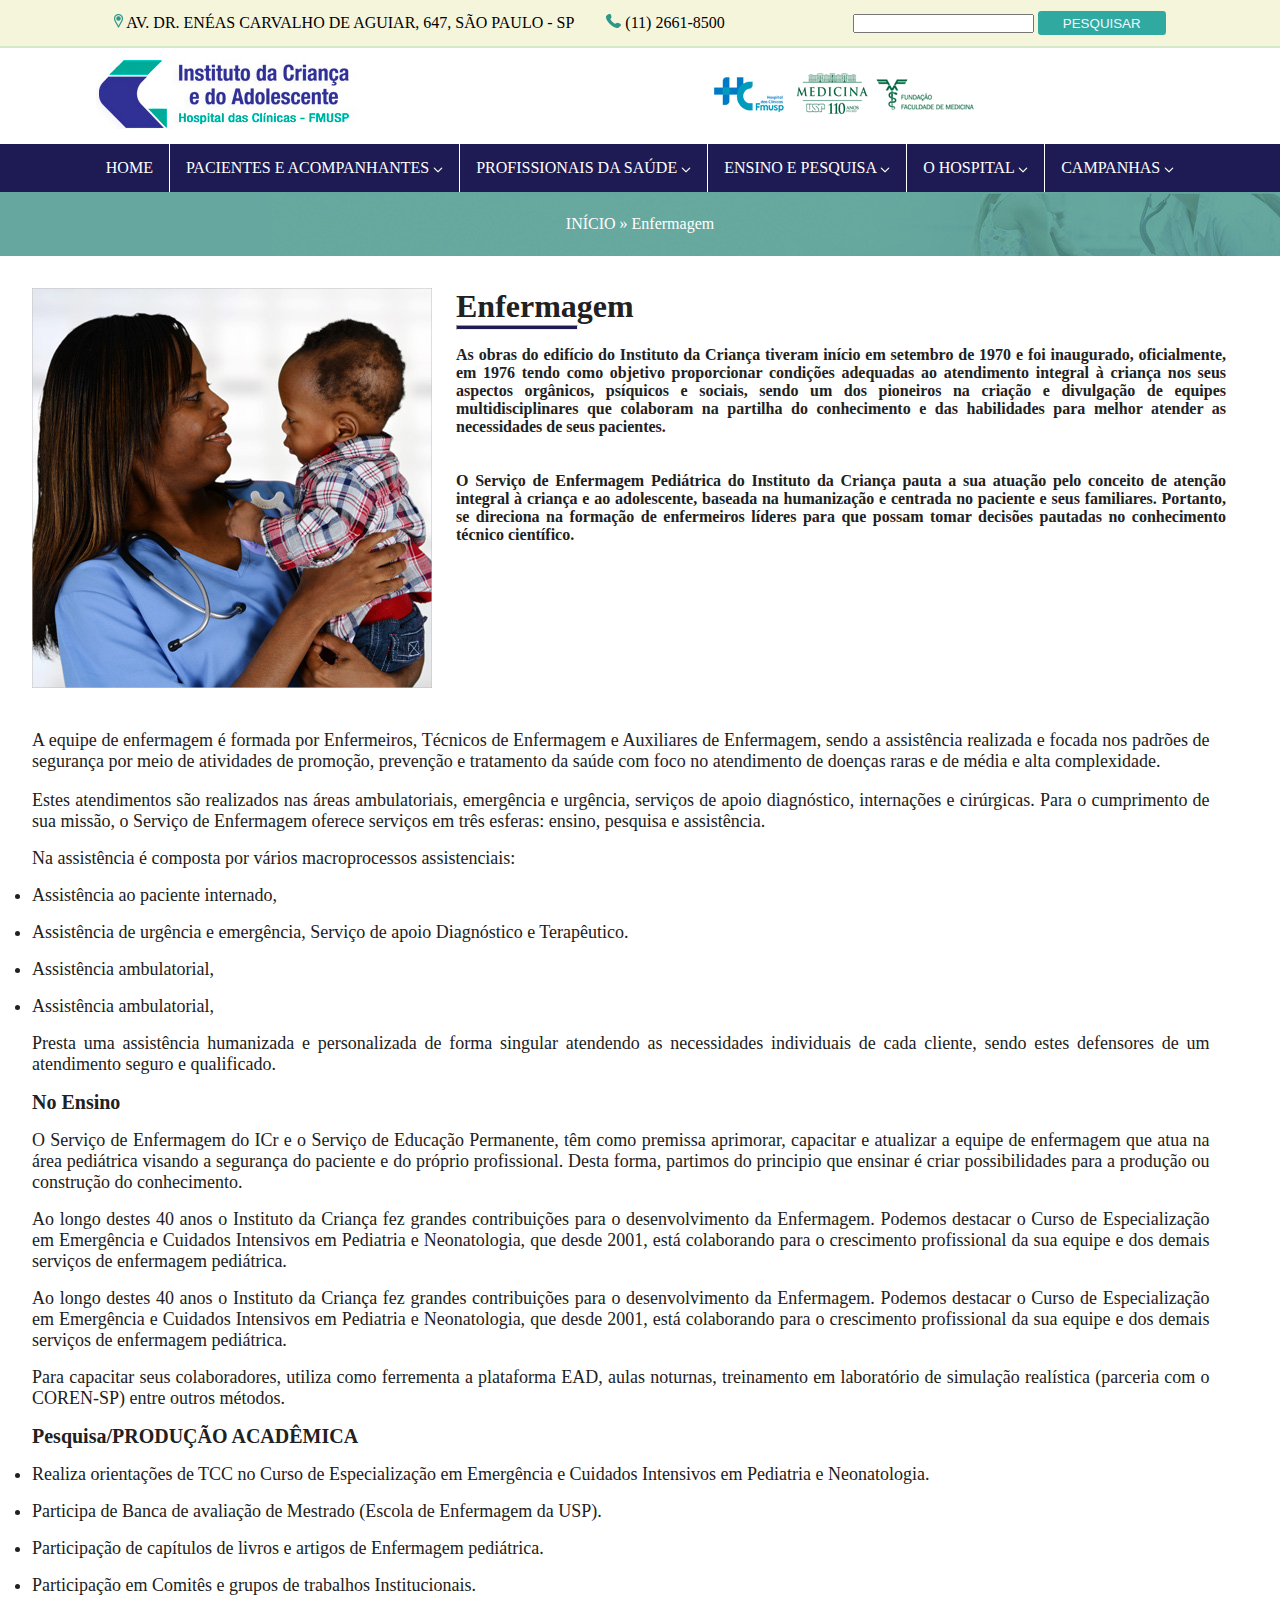
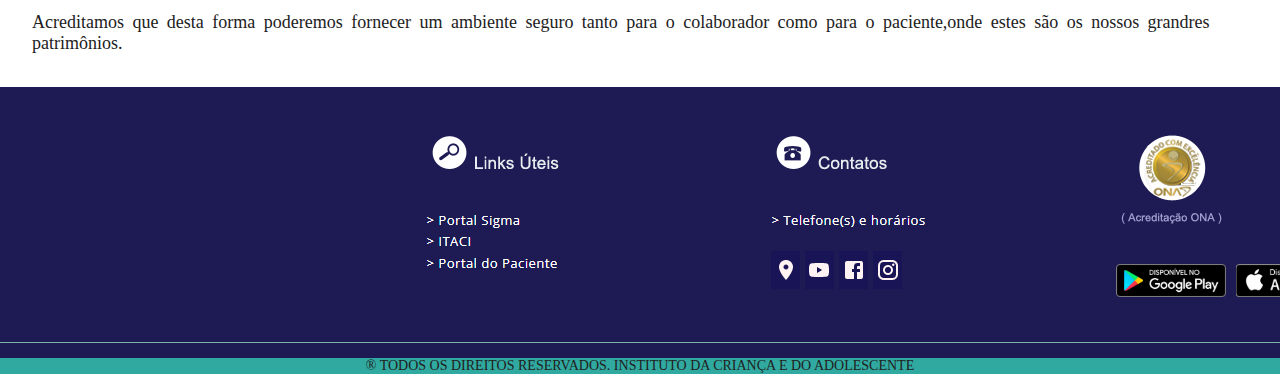
<file: Enfermagem.html>
<!DOCTYPE html>
<html lang="pt-br">
<head>
    <meta charset="UTF-8">
    <meta name="viewport" content="width=device-width, initial-scale=1.0">
    <link rel="stylesheet" href="enfermagem.css">
    <title>Enfermagem</title>
</head>

<body id="body_dos_cara">

    <main>
        <header>
            <nav id="naveg">
                <div id="endereco">
                    <p> <img src="./Imagens/location_ico.png" alt="ping"> AV. DR. ENÉAS CARVALHO DE AGUIAR, 647, SÃO PAULO - SP 
                    </p>
                    <p>
                        <img src="./Imagens/Telefone.png" alt="telefone"> (11) 2661-8500
                    </p>
                </div>
                <div id="buscar">
                    <input type="text">
                    <button id="botao">PESQUISAR</button>
                </div>
            </nav>
        </header>
        <section id="logos">
            <a href="#">
                <img src="./Imagens/logo-HC.png" alt="logo-principal">
            </a>
            <a href="#">
                <img src="./Imagens/logos_icr_parceiros.png" alt="logo-parceiros">
            </a>

        </section>
        <section id="seletor">
            <div>
                <ul id="opcoes">
                    <div id="home">
                        <li class="borda"> 
                            HOME
                        </li>
                    </div>
                    <div id="pacientes">
                        <li class="borda"> 
                            PACIENTES E ACOMPANHANTES <img src="./Imagens/VectorImgWhite.png" alt="vetor">
                        </li>
                    </div>
                    <div id="profissinais">
                        <li class="borda"> 
                            PROFISSIONAIS DA SAÚDE <img src="./Imagens/VectorImgWhite.png" alt="vetor">
                        </li>
                    </div>
                    <div id="ensino">
                        <li class="borda"> 
                            ENSINO E PESQUISA <img src="./Imagens/VectorImgWhite.png" alt="vetor">
                        </li>
                    </div>
                    <div id="hospital">
                        <li class="borda"> 
                            O HOSPITAL <img src="./Imagens/VectorImgWhite.png" alt="vetor">
                        </li>
                    </div>
                    <div id="campanhas">
                        <li id="correcao"> 
                            CAMPANHAS <img src="./Imagens/VectorImgWhite.png" alt="vetor">
                        </li>
                    </div>
                </ul>
            </div>
        </section>
        <div id="bkg-home">
            <p>
                INÍCIO » Enfermagem
            </p>
        </div>
        <section>
            <div id="img-enfermagem">
                <div id="img-e">
                    <img src="./Imagens/Instituto-da-criança-enfermagem.jpg" alt="enfermera">
                </div>
                <h1 id="titulo">
                    Enfermagem
                    <hr id="linha">
                    <p id="paragrofo-1">
                        As obras do edifício do Instituto da Criança tiveram início em setembro de 1970 e foi inaugurado, oficialmente, em 1976 tendo como objetivo proporcionar condições adequadas ao atendimento integral à criança nos seus aspectos orgânicos, psíquicos e sociais, sendo um dos pioneiros na criação e divulgação de equipes multidisciplinares que colaboram na partilha do conhecimento e das habilidades para melhor atender as necessidades de seus pacientes.
                    </p>
                    <p id="paragrofo-2">
                        O Serviço de Enfermagem Pediátrica do Instituto da Criança pauta a sua atuação pelo conceito de atenção integral à criança e ao adolescente, baseada na humanização e centrada no paciente e seus familiares. Portanto, se direciona na formação de enfermeiros líderes para que possam tomar decisões pautadas no conhecimento técnico científico.
                    </p>
                </h1>
            </div>
        </section>

        <br>

        <section>
            <div>
                <p id="paragrofo-3">
                    A equipe de enfermagem é formada por Enfermeiros, Técnicos de Enfermagem e Auxiliares de Enfermagem, sendo a assistência realizada e focada nos padrões de segurança por meio de atividades de promoção, prevenção e tratamento da saúde com foco no atendimento de doenças raras e de média e alta complexidade.
                </p>
                <br>
                <p id="paragrofo-4">
                    Estes atendimentos são realizados nas áreas ambulatoriais, emergência e urgência, serviços de apoio diagnóstico, internações e cirúrgicas.
                    Para o cumprimento de sua missão, o Serviço de Enfermagem oferece serviços em três esferas: ensino, pesquisa e assistência.
                </p>
                <p id="paragrofo-5">
                    Na assistência é composta por vários macroprocessos assistenciais:
                </p>
                <li id="lista">
                    Assistência ao paciente internado,
                </li>
                <li id="lista">
                    Assistência de urgência e emergência,
                    
                    Serviço de apoio Diagnóstico e Terapêutico.
                </li>
                <li id="lista">
                    Assistência ambulatorial,
                </li>
                <li id="lista">
                    Assistência ambulatorial,
                </li>
                <p id="paragrofo-5">
                    Presta uma assistência humanizada e personalizada de forma singular atendendo as necessidades individuais de cada cliente, sendo estes defensores de um atendimento seguro e qualificado.
                </p>
                <h1 id="sub-titulo">
                    No Ensino
                </h1>
                <p id="paragrofo-5">
                    O Serviço de Enfermagem do ICr e o Serviço de Educação Permanente, têm como premissa aprimorar, capacitar e atualizar a equipe de enfermagem que atua na área pediátrica visando a segurança do paciente e do próprio profissional. Desta forma, partimos do principio que ensinar é criar possibilidades para a produção ou construção do conhecimento.
                </p>
                <p id="paragrofo-5">
                    Ao longo destes 40 anos o Instituto da Criança fez grandes contribuições para o desenvolvimento da Enfermagem. Podemos destacar o Curso de Especialização em Emergência e Cuidados Intensivos em Pediatria e Neonatologia, que desde 2001, está colaborando para o crescimento profissional da sua equipe e dos demais serviços de enfermagem pediátrica.
                </p>
                <p id="paragrofo-5">
                    Ao longo destes 40 anos o Instituto da Criança fez grandes contribuições para o desenvolvimento da Enfermagem. Podemos destacar o Curso de Especialização em Emergência e Cuidados Intensivos em Pediatria e Neonatologia, que desde 2001, está colaborando para o crescimento profissional da sua equipe e dos demais serviços de enfermagem pediátrica.
                </p>
                <p id="paragrofo-5">
                    Para capacitar seus colaboradores, utiliza como ferrementa a plataforma EAD, aulas noturnas, treinamento em laboratório de simulação realística (parceria com o COREN-SP) entre outros métodos.
                </p>
                <h1 id="sub-titulo">
                    Pesquisa/PRODUÇÃO ACADÊMICA
                </h1>
                <li id="lista">
                    Realiza orientações de TCC no Curso de Especialização em Emergência e Cuidados Intensivos em Pediatria e Neonatologia.
                </li>
                <li id="lista">
                    Participa de Banca de avaliação de Mestrado (Escola de Enfermagem da USP).
                </li>
                <li id="lista">
                    Participação de capítulos de livros e artigos de Enfermagem pediátrica.
                </li>
                <li id="lista">
                    Participação em Comitês e grupos de trabalhos Institucionais.
                </li>
                <p id="paragrofo-5">
                    Acreditamos que desta forma poderemos fornecer um ambiente seguro tanto para o colaborador como para o paciente,onde estes são os nossos grandres patrimônios.
                </p>
            </div>
        </section>
        <section>

            <div id="info">
                <img src="./Imagens/footer.png" alt="info">
            </div>
            <div id="barra-final">
                <p id="txt-final">
                    ® TODOS OS DIREITOS RESERVADOS. INSTITUTO DA CRIANÇA E DO ADOLESCENTE
                </p>
            </div>

        </section>
    </main>
  
</body>
</html>
</file>
<file: enfermagem.css>
* {
    padding: 0;
    margin: 0;
    box-sizing: border-box;
}

#naveg {
    display: flex;
    height: 3rem;
    gap: 8rem;
    justify-content: center;
    align-items: center;
    border-bottom: 2px solid #56B28033;
    background-color: beige;
}

#endereco {
    display: flex;
    gap: 2rem;
}

#botao {
    border: none;
    color: aliceblue;
    background-color: #30aaa0;
    height: 1.5rem;
    width: 8rem;
    border-radius: 0.2rem;
}

#logos {
    display: flex;
    align-items: center;
    gap: 7rem;
    height: 6rem;
    margin-left: 6rem;
}

#opcoes {
    display: flex;
    justify-content: center;
    list-style: none;
    height: 3rem;
    background-color: #1e1b54;
    color: #fff;
    align-items: center;
}

.selecao {
    display: flex;
    justify-content: space-around;
    align-items: center;
    border-left: 1px solid #fff;
    height: 3rem; 
}

.borda {
    margin-left: 1rem;
}

#home {
    display: flex;
    align-items: center;
    border-right: 1px solid #fff;
    height: 3rem;
}

#home li {
    margin-right: 1rem;
    margin-left: 1rem;
    font-family: open sans-serif;
}

#pacientes {
    display: flex;
    align-items: center;
    border-right: 1px solid #fff;
    height: 3rem;
}

#pacientes li {
    margin-right: 1rem;
    margin-left: 1rem;
    font-family: open sans-serif;
}

#profissinais {
    display: flex;
    align-items: center;
    border-right: 1px solid #fff;
    height: 3rem;
}

#profissinais li {
    margin-right: 1rem;
    margin-left: 1rem;
    font-family: open sans-serif;
}

#ensino {
    display: flex;
    align-items: center;
    border-right: 1px solid #fff;
    height: 3rem;
}

#ensino li {
    margin-right: 1rem;
    margin-left: 1rem;
    font-family: open sans-serif;
}

#hospital {
    display: flex;
    align-items: center;
    border-right: 1px solid #fff;
    height: 3rem;
}

#hospital li {
    margin-right: 1rem;
    margin-left: 1rem;
    font-family: open sans-serif;
}

#campanhas {
    display: flex;
    align-items: center;
    height: 3rem;
}

#campanhas li {
    margin-right: 1rem;
    margin-left: 1rem;
    font-family: open sans-serif;
}

#bkg-home {
    display: flex;
    justify-content: center;
    align-items: center;
    background-image: url(./Imagens/background-HC.png);
    height: 4rem;
    color: #fff; 
    font-family: open sans-serif;
}

#img-enfermagem {
    display: flex;
    margin-left: 2rem;
    margin-top: 2rem;
}

#img-e {
    width: 360px;
    height: 360px;
}

#titulo {
    display: inline-block;
    color: #212121;
    font-family: open sans-serif;
    font-size: 32px;
    margin-left: 4rem;
}

#linha {
    height: 5px;
    width: 122px;
    color: #1e1b54;
    background-color: #1e1b54;
}

#paragrofo-1{
    display: inline-block;
    text-align: justify;
    color: #212121;
    font-family: open sans-serif;
    font-size: 16px;
    margin-top: 1rem;
    width: 770px;
}


#paragrofo-2{
    display: inline-block;
    text-align: justify;
    color: #212121;
    font-family: open sans-serif;
    font-size: 16px;
    margin-top: 2rem;
    width: 770px;
}

#paragrofo-3{
    display: flex;
    text-align: justify;
    margin-top: 4rem;
    margin-left: 2rem;
    width: 92%;
    color: #212121;
    font-family: open sans-serif;
    font-size: 18px;
}

#paragrofo-4 {
    display: flex;
    text-align: justify;
    margin-left: 2rem;
    width: 92%;
    color: #212121;
    font-family: open sans-serif;
    font-size: 18px;
}

#paragrofo-5 {
    display: flex;
    text-align: justify;
    margin-top: 1rem;
    margin-left: 2rem;
    width: 92%;
    color: #212121;
    font-family: open sans-serif;
    font-size: 18px;
}

#lista {
    flex-direction: column;
    margin-top: 1rem;
    margin-left: 2rem;
    width: 92%;
    color: #212121;
    font-family: open sans-serif;
    font-size: 18px;
}


#sub-titulo {
    display: flex;
    text-align: justify;
    margin-top: 1rem;
    margin-left: 2rem;
    width: 92%;
    color: #212121;
    font-family: open sans-serif;
    font-size: 20px;
}

#info {
    background-color: #1e1b54;
    margin-top: 2rem;
    height: 17rem;
}

#barra-final {
    background-color: #30aaa0;
}

#txt-final {
    display: flex;
    justify-content: center;
    text-align: center;
    color: #212121;
    font-family: open sans-serif;
    font-size: 14px;
}
</file>
